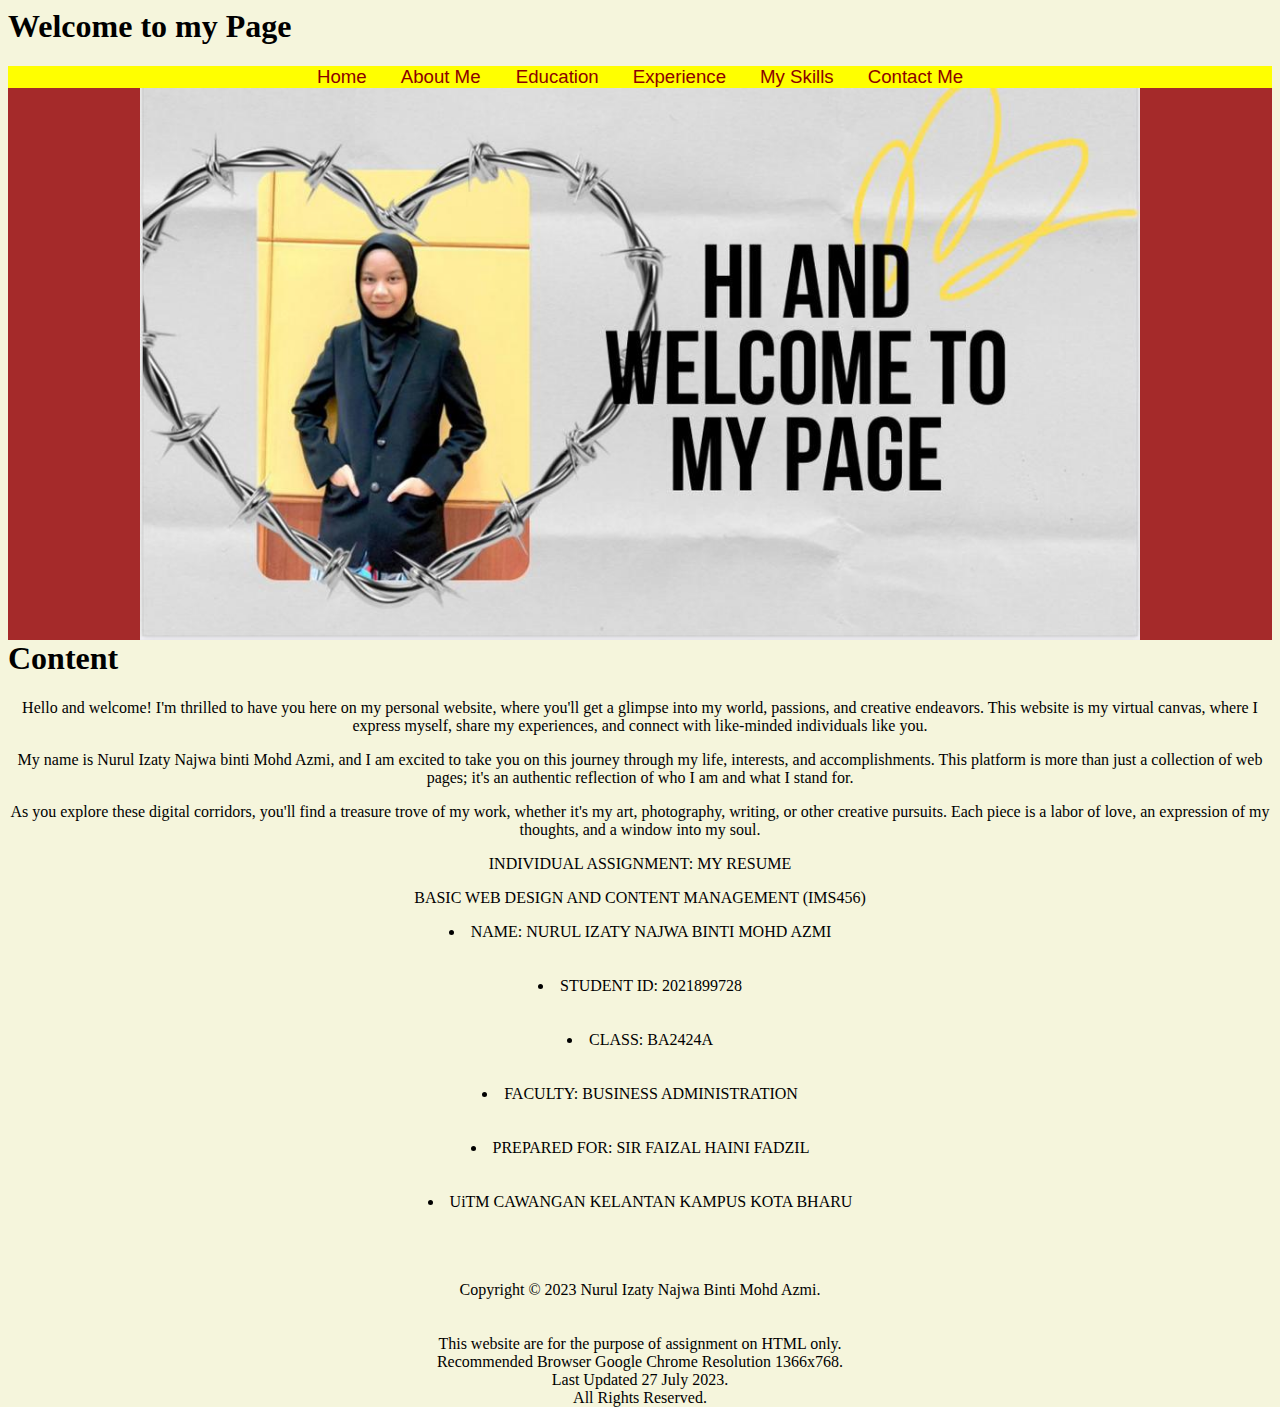
<file: 23_ims456_242a_individual/index.html>
<html>
<head>
<title> Welcome to My Personal Page</title>
<link rel="stylesheet" type="text/css" href="css/style.css">
</head>
<body>
<h1>Welcome to my Page</h1>


<!--header-->
<div class="header"> 
<div style="text-align: center;">
<a href="index.html">Home</a>
<a href="biodata.html">About Me </a>
<a href="education.html">Education</a>
<a href="experience.html">Experience</a>
<a href="myskills.html">My Skills</a>
<a href="contact.html">Contact Me</a>
</div>
<!--end of header-->
<div class="slider" >
    <center> 
    <img src= "images/download (2).jpg" width="1000px">
</center>
</div>


<div class="Content">
    <h1>Content</h1>

    <center> 
<p style="color : black"> Hello and welcome! I'm thrilled to have you here on my personal website, where you'll get a glimpse into my world, passions, and creative endeavors. This website is my virtual canvas, where I express myself, share my experiences, and connect with like-minded individuals like you. </p>

<p style="color : black" ></p>My name is Nurul Izaty Najwa binti Mohd Azmi, and I am excited to take you on this journey through my life, interests, and accomplishments. This platform is more than just a collection of web pages; it's an authentic reflection of who I am and what I stand for.</p>
    
<p style="color : black" ></p> As you explore these digital corridors, you'll find a treasure trove of my work, whether it's my art, photography, writing, or other creative pursuits. Each piece is a labor of love, an expression of my thoughts, and a window into my soul. </p>
</center>


<div class="card">

    <center>       
    <p>INDIVIDUAL ASSIGNMENT: MY RESUME</P>
    <P>BASIC WEB DESIGN AND CONTENT MANAGEMENT (IMS456)</P>
    
        <li>NAME: NURUL IZATY NAJWA BINTI MOHD AZMI</li>
        <br><br>
        <li>STUDENT ID: 2021899728</li>
        <br><br>
        <li>CLASS: BA2424A</li>
        <br><br>
        <li>FACULTY: BUSINESS ADMINISTRATION</li>
        <br><br>
        <li>PREPARED FOR: SIR FAIZAL HAINI FADZIL</li>
        <br><br>
        <li>UiTM CAWANGAN KELANTAN KAMPUS KOTA BHARU</li>
    </center>  
    </ul>
</div>
<br><br><br>
<div class="card">
    
    <center>
        <p>
            Copyright © 2023 Nurul Izaty Najwa Binti Mohd Azmi.<br>
            <br></br>
            This website are for the purpose of assignment on HTML only.<br>
            Recommended Browser Google Chrome Resolution 1366x768.<br>
            Last Updated 27 July 2023.<br>
            All Rights Reserved.
        </p>
</body>
</html>
</file>
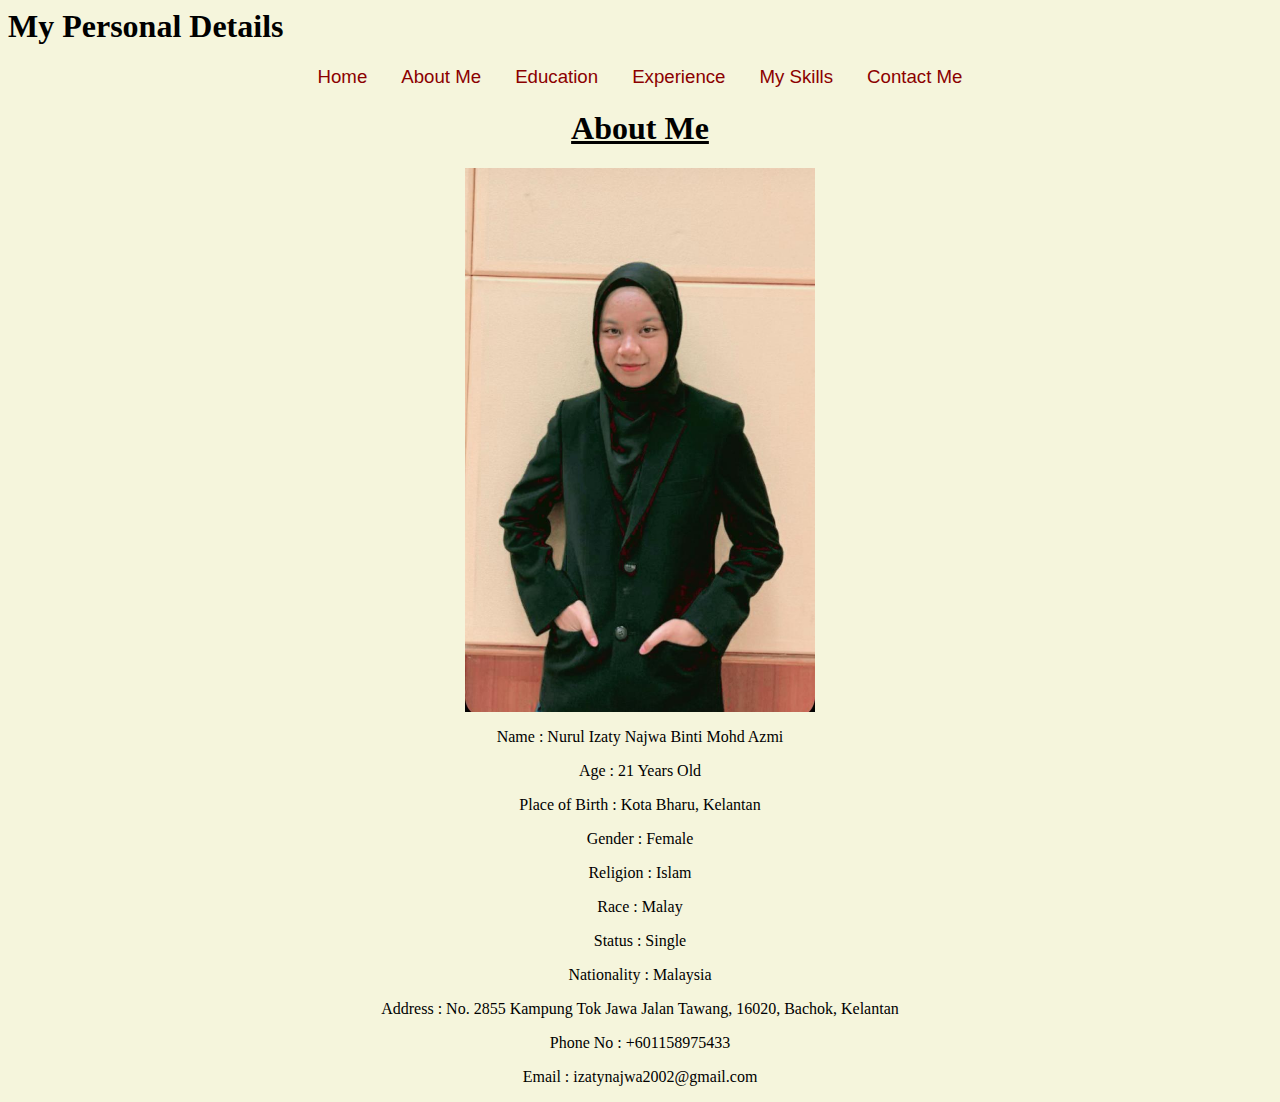
<file: 23_ims456_242a_individual/biodata.html>
<html>
    <head>
        <title>My Biodata</title>
        <link rel="stylesheet" type="text/css" href="css/style.css">
    </head>
 <body>
    <h1>My Personal Details</h1>

    <div style="text-align: center;">
    <a href="index.html">Home</a>
    <a href="biodata.html">About Me</a>
    <a href="education.html">Education</a>
    <a href="experience.html">Experience</a>
    <a href="myskills.html">My Skills</a>
    <a href="contact.html">Contact Me</a>
</div>

<div>
    <center>
    <h1 style="text-align: center"><u>About Me</u></h1>
    <img src = "images/biodata.jpg" width="350px">
    <p> Name : Nurul Izaty Najwa Binti Mohd Azmi</p>
    <p> Age : 21 Years Old</p>
    <p> Place of Birth : Kota Bharu, Kelantan </p>
    <p> Gender : Female </p>
    <p> Religion : Islam </p>
    <p> Race : Malay </p>
    <p> Status : Single </p>
    <p> Nationality : Malaysia </p>
    <p> Address : No. 2855 Kampung Tok Jawa Jalan Tawang, 16020, Bachok, Kelantan</p>
    <p> Phone No : +601158975433</p>
    <p> Email : izatynajwa2002@gmail.com </p>
</center>

    
</div>
 </body>
</html>
</file>
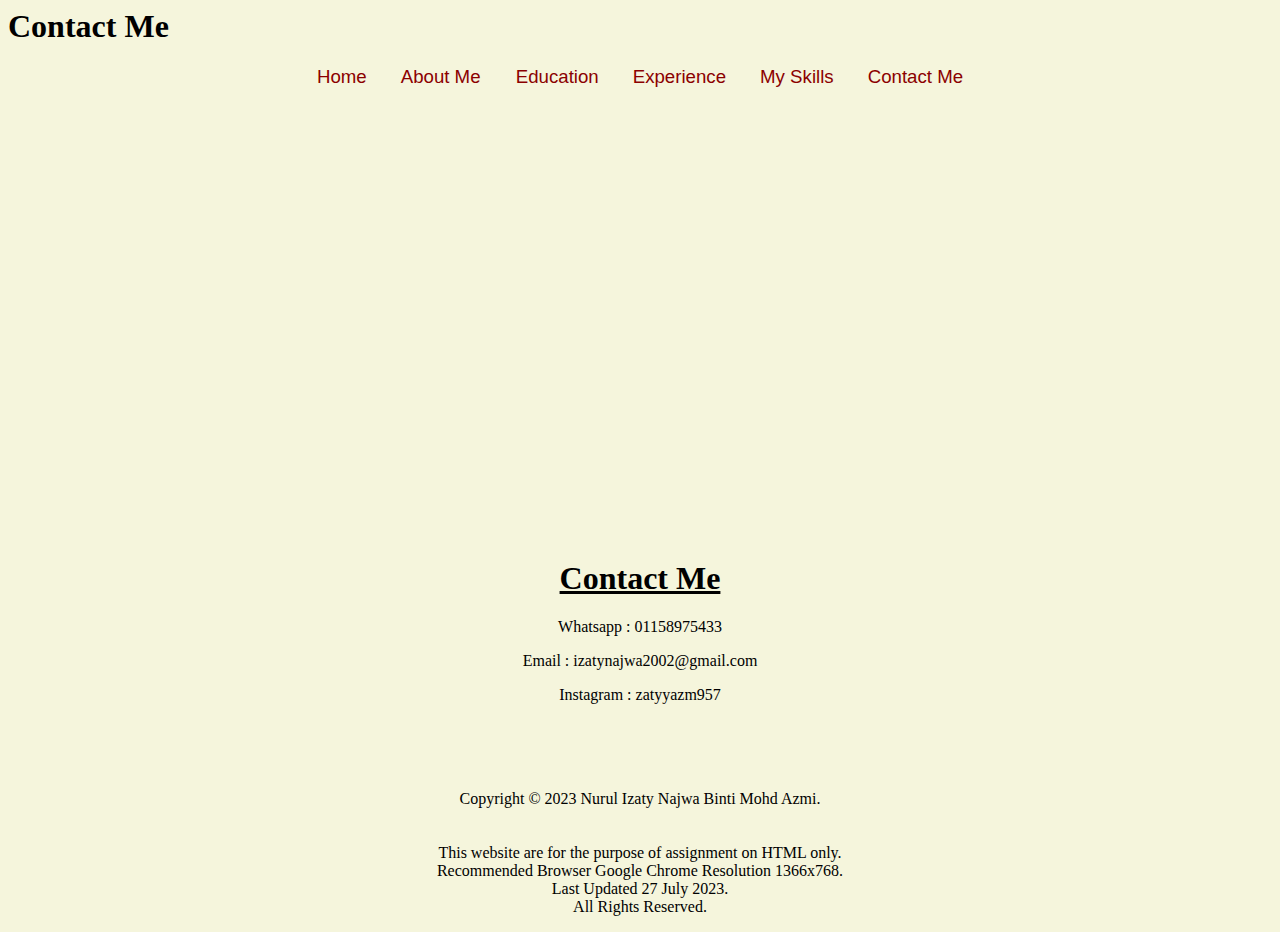
<file: 23_ims456_242a_individual/contact.html>
<html>
<head>
<title> Contact Me</title>
<link rel="stylesheet" type="text/css" href="css/style.css">
</head>
<body>
<h1>Contact Me</h1>

<div style="text-align: center;">
<a href="index.html">Home</a>
<a href="biodata.html">About Me </a>
<a href="education.html">Education</a>
<a href="experience.html">Experience</a>
<a href="myskills.html">My Skills</a>
<a href="contact.html">Contact Me</a>
</div>

    <iframe src="https://www.google.com/maps/embed?pb=!1m18!1m12!1m3!1d3967.1214404894504!2d102.23004302465121!3d6.114349300719228!2m3!1f0!2f0!3f0!3m2!1i1024!2i768!4f13.1!3m3!1m2!1s0x31b6afc3ed4c95fd%3A0x101640f19756f575!2sUiTM%20Cawangan%20Kelantan%20Kampus%20Kota%20Bharu!5e0!3m2!1sms!2smy!4v1688352143666!5m2!1sms!2smy" width="1350" height="450" style="border:0;" allowfullscreen="" loading="lazy" referrerpolicy="no-referrer-when-downgrade"></iframe>



    <div>
        <center> 
        <h1 style="text-align: center"><u>Contact Me</u></h1>
        <p> Whatsapp : 01158975433</p>
        <p> Email : izatynajwa2002@gmail.com </p>
        <p> Instagram : zatyyazm957 </p>
    </center>

    <br><br><br>
<div class="card">
    
    <center>
        <p>
            Copyright © 2023 Nurul Izaty Najwa Binti Mohd Azmi.<br>
            <br></br>
            This website are for the purpose of assignment on HTML only.<br>
            Recommended Browser Google Chrome Resolution 1366x768.<br>
            Last Updated 27 July 2023.<br>
            All Rights Reserved.
        </p>
        
</body>
</html>
</file>
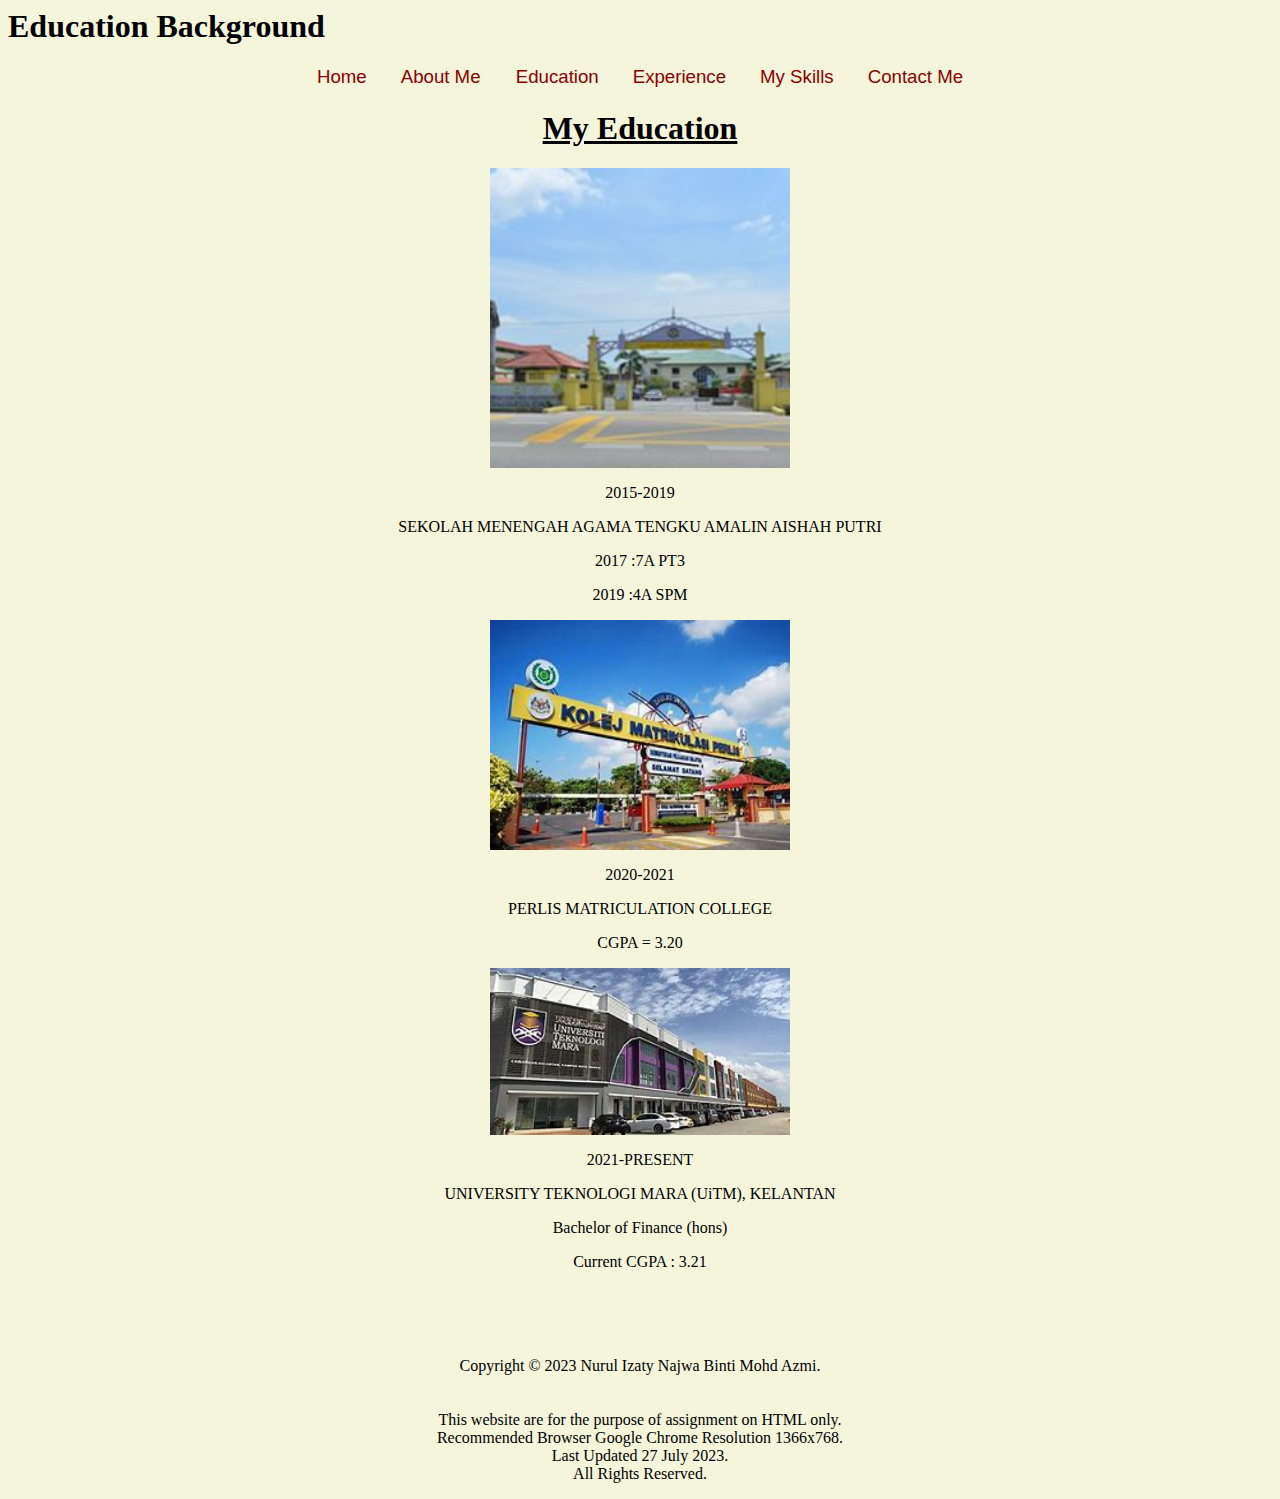
<file: 23_ims456_242a_individual/education.html>
<html>
<head>
<title> Welcome to My Education Page</title>
<link rel="stylesheet" type="text/css" href="css/style.css">
</head>
<body>
<h1>Education Background</h1>

<div style="text-align: center;">
<a href="index.html">Home</a>
<a href="biodata.html">About Me </a>
<a href="education.html">Education</a>
<a href="experience.html">Experience</a>
<a href="myskills.html">My Skills</a>
<a href="contact.html">Contact Me</a>
</div>


<div>
    <h1 style="text-align: center"><u>My Education</u></h1>

    <center>
        <img src = " images/smataap.jpg "width = "300px">

        <p> 2015-2019 </p>
        <p>SEKOLAH MENENGAH AGAMA TENGKU AMALIN AISHAH PUTRI</p>
        <P> 2017 :7A PT3</P>
        <P> 2019 :4A SPM</P>
    </center>

    <center> 
        <img src = " images/kmp.jpg" width = "300px">
        <p> 2020-2021</p>
        <p> PERLIS MATRICULATION COLLEGE</p>
        <p> CGPA = 3.20 </p>
    </center>
    
    <center> 
        <img src="images/uitm.jpg" width = "300px">
        <p> 2021-PRESENT</p>
        <p> UNIVERSITY TEKNOLOGI MARA (UiTM), KELANTAN</p>
        <p> Bachelor of Finance (hons)</p>
        <p> Current CGPA : 3.21 </p>
    </center>


</div>
<br><br><br>
<div class="card">
    
    <center>
        <p>
            Copyright © 2023 Nurul Izaty Najwa Binti Mohd Azmi.<br>
            <br></br>
            This website are for the purpose of assignment on HTML only.<br>
            Recommended Browser Google Chrome Resolution 1366x768.<br>
            Last Updated 27 July 2023.<br>
            All Rights Reserved.
        </p>

</body>
</html>
</file>
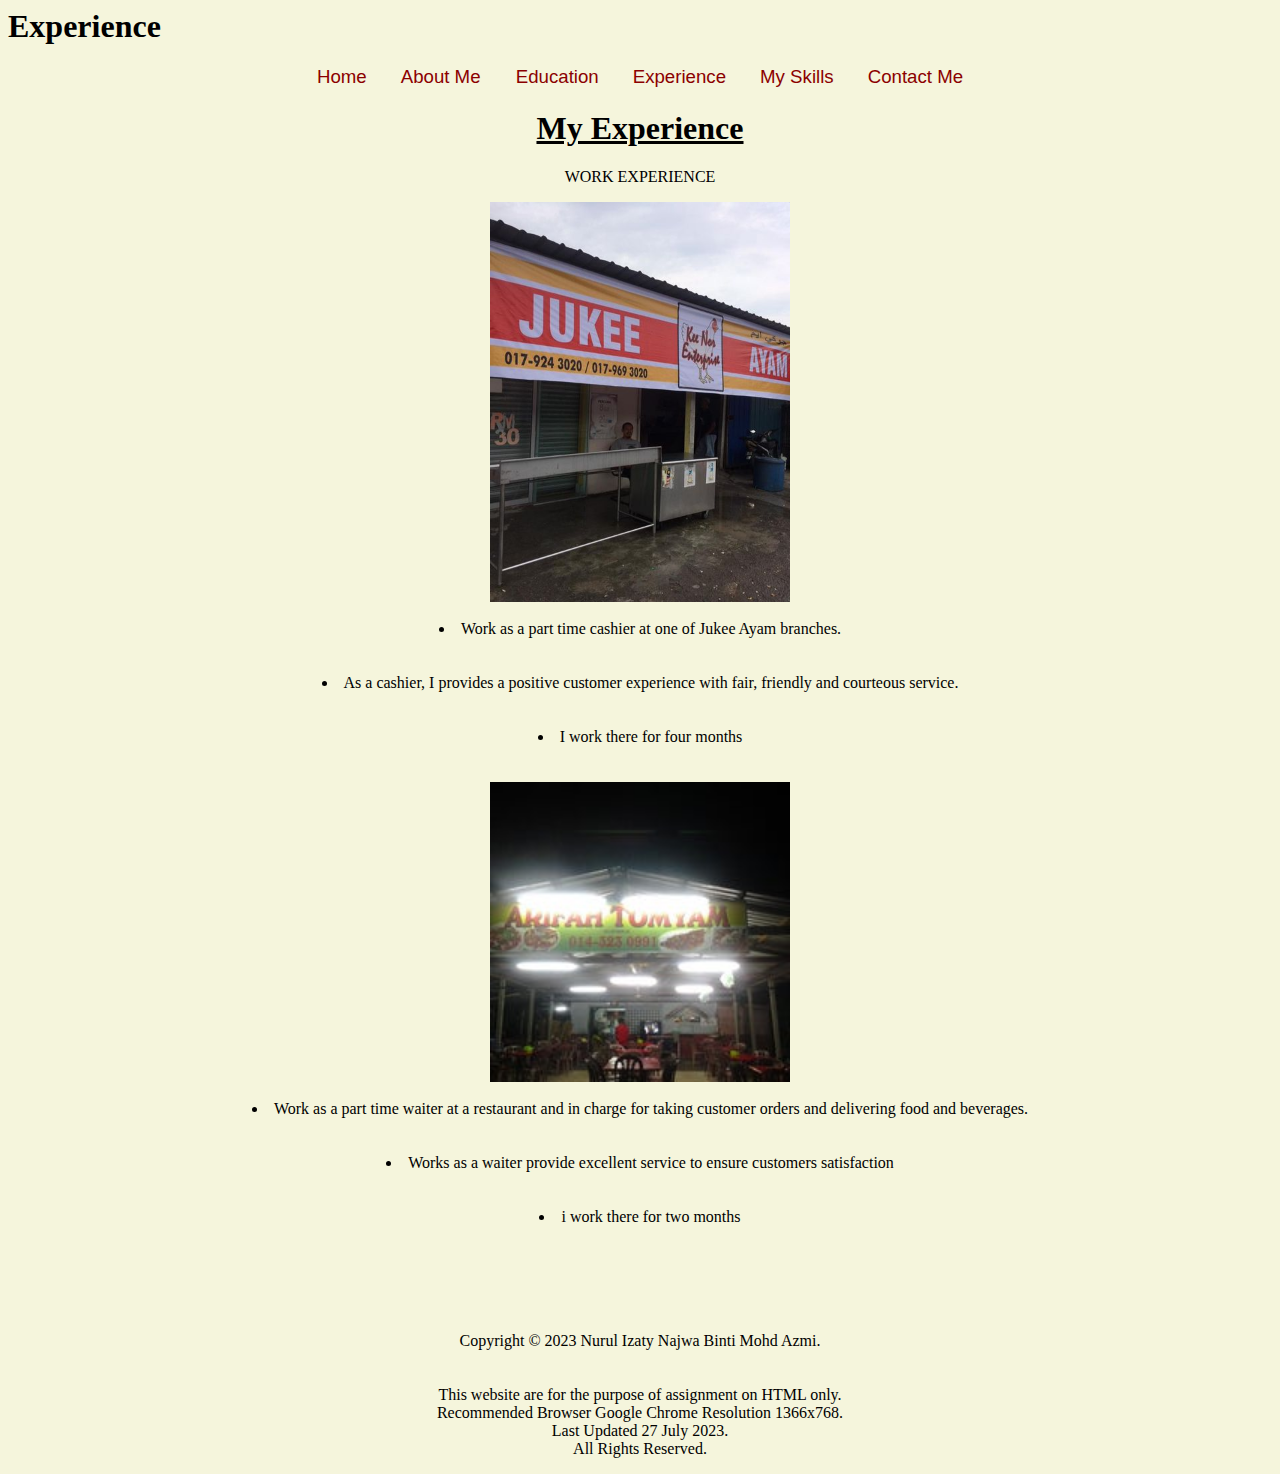
<file: 23_ims456_242a_individual/experience.html>
<html>
<head>
<title> My Experience</title>
<link rel="stylesheet" type="text/css" href="css/style.css">



</head>
<body>
<h1>Experience</h1>

<div style="text-align: center;">
<a href="index.html">Home</a>
<a href="biodata.html">About Me </a>
<a href="education.html">Education</a>
<a href="experience.html">Experience</a>
<a href="myskills.html">My Skills</a>
<a href="contact.html">Contact Me</a>
</div>

<div>
    <h1 style="text-align: center"><u>My Experience</u></h1>

    <center>
        
        <p> WORK EXPERIENCE </p>
        <img src = "images/jukee.jpg" width="300px">
        <br><br>
        <li> Work as a part time cashier at one of Jukee Ayam branches.</li>
        <br><br>
        <li> As a cashier, I provides a positive customer experience with fair, friendly and courteous service.</li>
        <br><br>
        <li> I work there for four months</li>
        <br><br>
        <img src = "images/tomyam.jpg"width="300px">
        <br><br>
        <li> Work as a part time waiter at a restaurant and in charge for taking customer orders and delivering food and beverages.</li>
        <br><br>
        <li>Works as a waiter provide excellent service to ensure customers satisfaction</li>
        <br><br>
        <li> i work there for two months </li>
        <br><br>
        
    </center>

    


</div>
<br><br><br>
<div class="card">
    
    <center>
        <p>
            Copyright © 2023 Nurul Izaty Najwa Binti Mohd Azmi.<br>
            <br></br>
            This website are for the purpose of assignment on HTML only.<br>
            Recommended Browser Google Chrome Resolution 1366x768.<br>
            Last Updated 27 July 2023.<br>
            All Rights Reserved.
        </p>
</body>
</html>
</file>
<file: 23_ims456_242a_individual/css/style.css>
h1
{
    color: black;
    font-family: tahoma;
    font-size : 25 pt;
}

body
{
    background-color: beige;
}

a
{
    text-decoration: none;
    font-family:Impact, Haettenschweiler, 'Arial Narrow Bold', sans-serif;
    font-size: 14pt;
    color: darkred;
    padding: 15px;


}

.header
 {
    width: 100%;
    background-color:yellow;
    float: left;
    height: 150px;
 }

 .slider
 {
    width: 100%;
    background-color: brown;
    float: left;
 }

 

 .content
 {
   color:black;
 }
</file>
